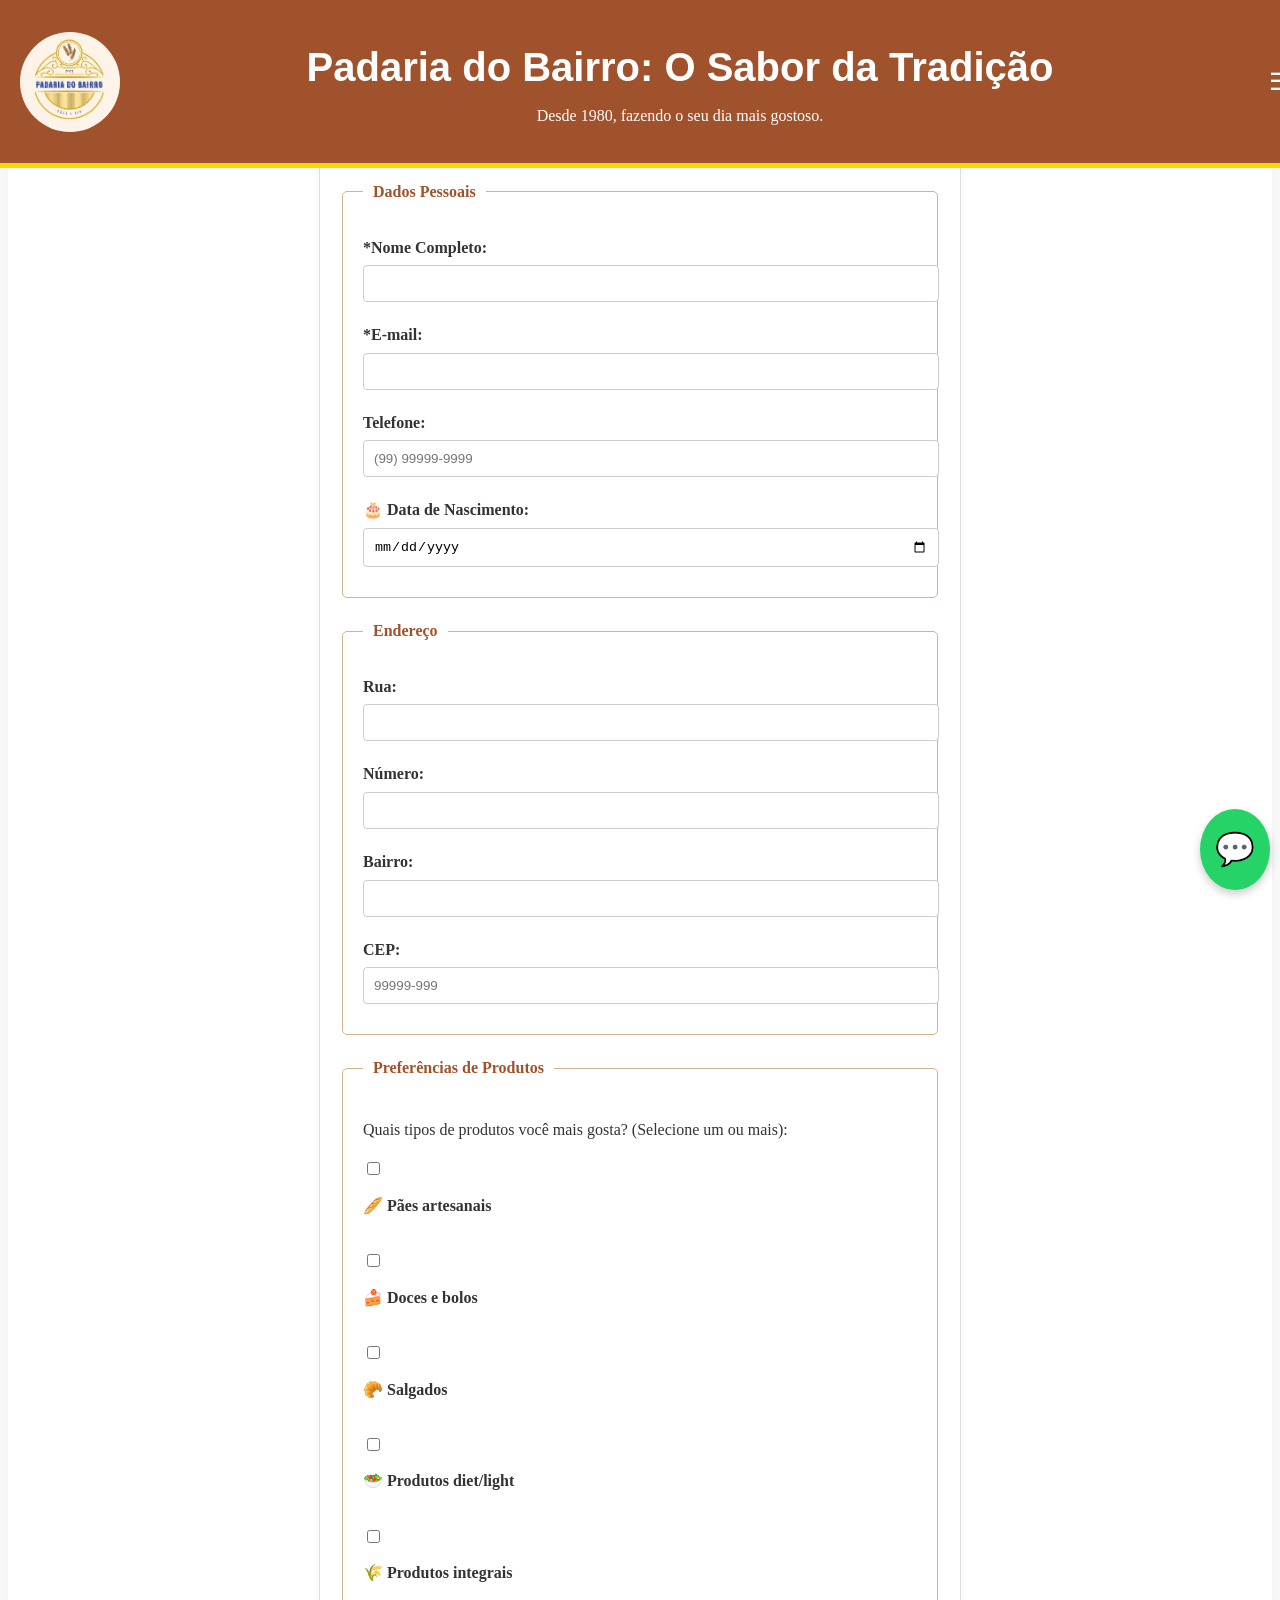
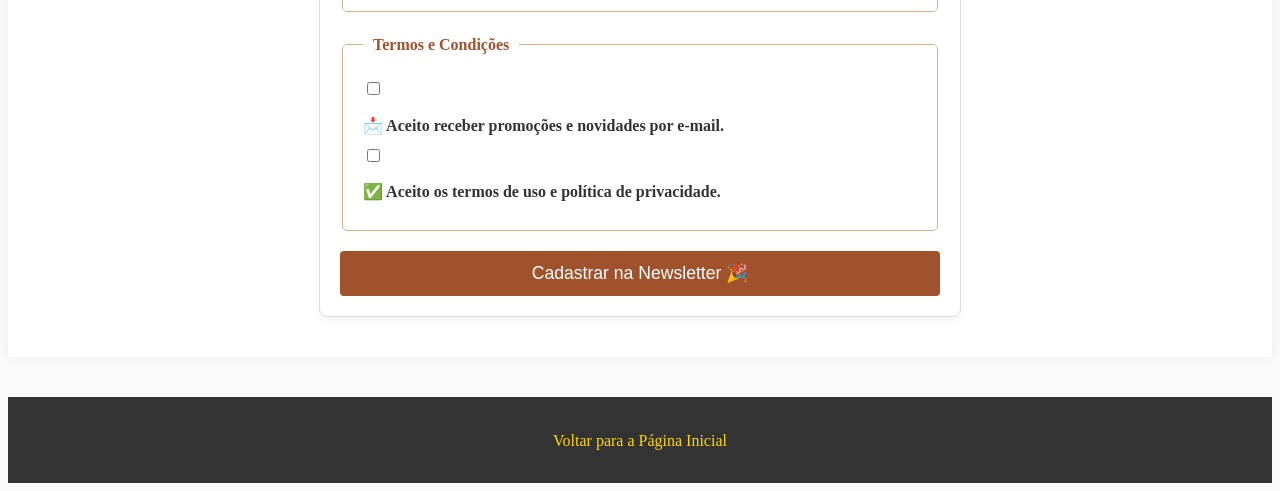
<file: cadastro.html>
<!DOCTYPE html>
<html lang="pt-BR">
<head>
    <meta charset="UTF-8">
    <meta name="viewport" content="width=device-width, initial-scale=1.0">
    <title>Cadastro e Newsletter | Padaria do Bairro</title>
    <link rel="stylesheet" href="css/style.css">
    
</head>
<body>
   <header id="cabecalho-principal">
        <a href="cadastro.html" class="logo-link">
            <img src="imagens/logo/Logo.jpg" alt="Logo da Padaria do Bairro" class="logo">
        </a>
        
        <button id="abrir-menu" aria-label="Abrir Menu Principal">☰</button> 
        <div class="header-content">
            <h1 id="titulo-com-tooltip">
                Padaria do Bairro: O Sabor da Tradição
            </h1>
            <p>Desde 1980, fazendo o seu dia mais gostoso.</p>
        </div>
        
    </header>
     <nav id="menu-lateral">
        <button id="fechar-menu">X Fechar</button>
        <ul class="nav-links">
            <li><a href="index.html#sobre-nos">Sobre Nós</a></li>
            <li><a href="index.html#cardapio">Cardápio</a></li>
            <li><a href="index.html#galeria-produtos">Produtos</a></li>
            <li><a href="index.html#localizacao-horarios-tabela">Horários</a></li>
            <li><a href="index.html#contato">Contato</a></li>
        </ul>
    </nav>
    <main>
        <form action="/cadastrar-newsletter" method="POST">

            <fieldset>
                <legend>Dados Pessoais</legend>
                
                <div>
                    <label for="nome-cadastro">*Nome Completo:</label>
                    <input type="text" id="nome-cadastro" name="nome-cadastro" required>
                </div>
                
                <div>
                    <label for="email-cadastro">*E-mail:</label>
                    <input type="email" id="email-cadastro" name="email-cadastro" required>
                </div>
                
                <div>
                    <label for="tel-cadastro">Telefone:</label>
                    <input type="tel" id="tel-cadastro" name="tel-cadastro" required pattern="\([0-9]{2}\) [0-9]{4,5}-[0-9]{4}" placeholder="(99) 99999-9999">
                </div>
                
                <div>
                    <label for="data-nasc">🎂 Data de Nascimento:</label>
                    <input type="date" id="data-nasc" name="data-nasc">
                </div>
            </fieldset>

            <fieldset>
                <legend>Endereço</legend>
                
                <div>
                    <label for="rua">Rua:</label>
                    <input type="text" id="rua" name="rua" required>
                </div>
                
                <div>
                    <label for="numero">Número:</label>
                    <input type="number" id="numero" name="numero" required min="1">
                </div>
                
                <div>
                    <label for="bairro">Bairro:</label>
                    <input type="text" id="bairro" name="bairro" required>
                </div>
                
                <div>
                    <label for="cep">CEP:</label>
                    <input type="text" id="cep" name="cep" required pattern="[0-9]{5}-[0-9]{3}" placeholder="99999-999">
                </div>
            </fieldset>
            
            <fieldset>
                <legend>Preferências de Produtos</legend>
                <p>Quais tipos de produtos você mais gosta? (Selecione um ou mais):</p>
                <div>
                    <input type="checkbox" id="pref-paes" name="preferencias[]" value="Pães Artesanais">
                    <label for="pref-paes">🥖 Pães artesanais</label><br>
                    
                    <input type="checkbox" id="pref-doces" name="preferencias[]" value="Doces/Bolos">
                    <label for="pref-doces">🍰 Doces e bolos</label><br>
                    
                    <input type="checkbox" id="pref-salgados" name="preferencias[]" value="Salgados">
                    <label for="pref-salgados">🥐 Salgados</label><br>
                    
                    <input type="checkbox" id="pref-light" name="preferencias[]" value="Diet/Light">
                    <label for="pref-light">🥗 Produtos diet/light</label><br>
                    
                    <input type="checkbox" id="pref-integrais" name="preferencias[]" value="Integrais">
                    <label for="pref-integrais">🌾 Produtos integrais</label>
                </div>
            </fieldset>

            <fieldset>
                <legend>Termos e Condições</legend>
                
                <div>
                    <input type="checkbox" id="aceita-promo" name="aceita-promo" value="Sim" required>
                    <label for="aceita-promo">📩 Aceito receber promoções e novidades por e-mail.</label>
                </div>
                
                <div>
                    <input type="checkbox" id="aceita-termos" name="aceita-termos" value="Sim" required>
                    <label for="aceita-termos">✅ Aceito os termos de uso e política de privacidade.</label>
                </div>
            </fieldset>

            <button type="submit">Cadastrar na Newsletter 🎉</button>
        </form>
    </main>

    <footer>
        <p><a href="index.html">Voltar para a Página Inicial</a></p>
    </footer>

    <a href="#cabecalho-principal" id="btn-topo" aria-label="Voltar ao topo da página">⬆️</a>
    <a href="https://wa.me/1312345678" target="_blank" class="whatsapp-flutuante" aria-label="Fale conosco pelo WhatsApp">💬</a>
    
</body>
      <script src="js/script.js" defer></script>
</html>
</file>
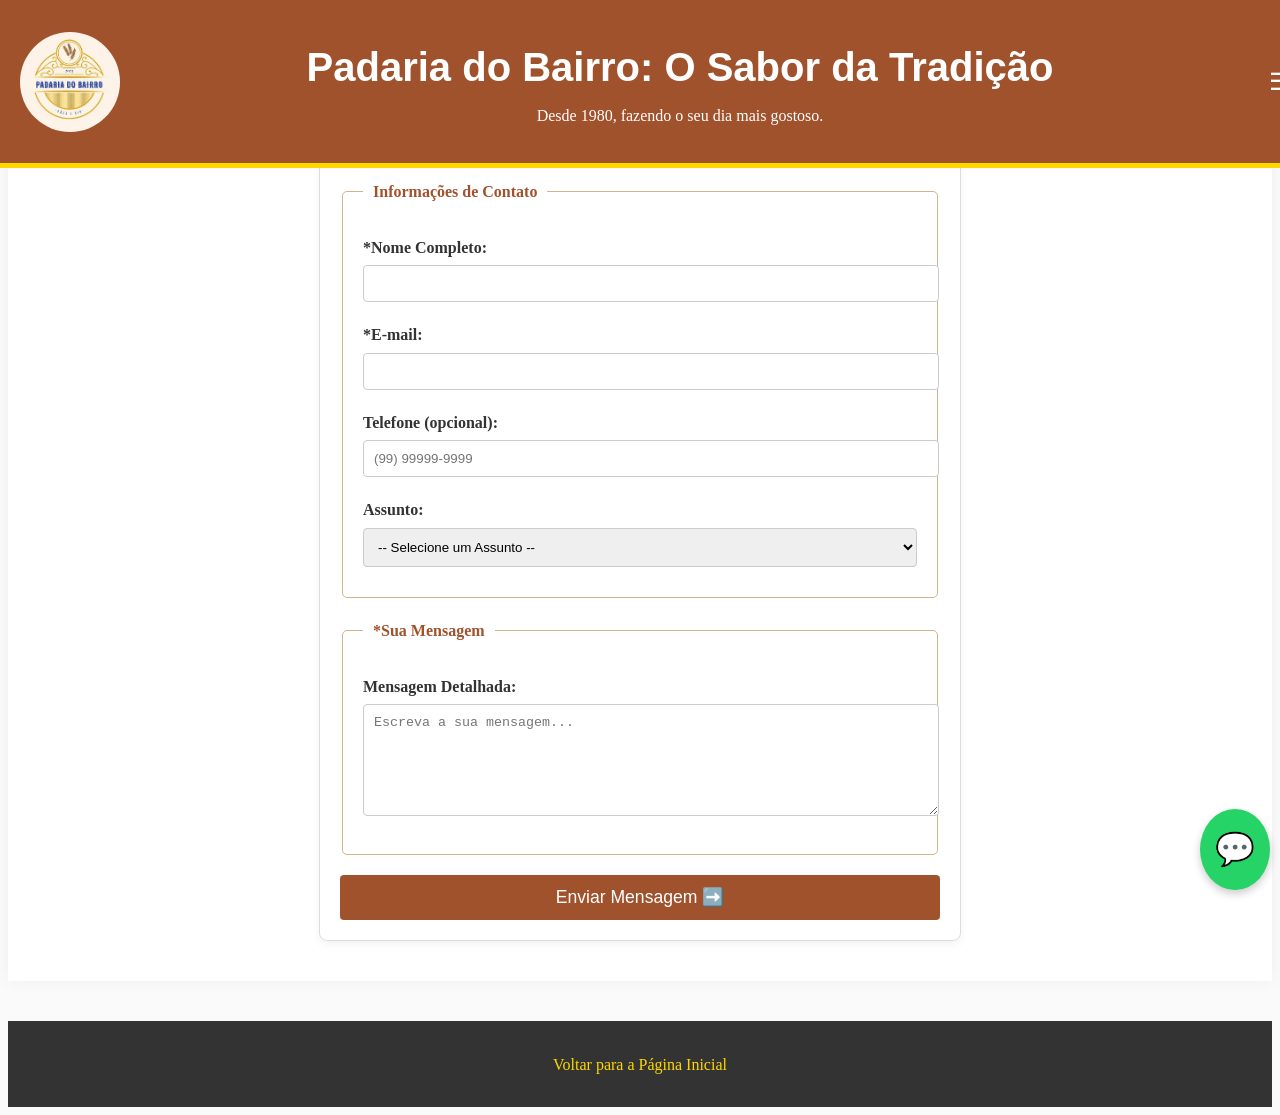
<file: contato.html>
<!DOCTYPE html>
<html lang="pt-BR">
<head>
    <meta charset="UTF-8">
    <meta name="viewport" content="width=device-width, initial-scale=1.0">
    <title>Contato | Padaria do Bairro</title>

    <link rel="stylesheet" href="css/style.css">
    
</head>
<body>
    <header id="cabecalho-principal">
        <a href="index.html" class="logo-link">
            <img src="imagens/logo/Logo.jpg" alt="Logo da Padaria do Bairro" class="logo">
        </a>
        <button id="abrir-menu" aria-label="Abrir Menu Principal">☰</button> 

        <div class="header-content">
            <h1 id="titulo-com-tooltip">
                Padaria do Bairro: O Sabor da Tradição
            </h1>
            <p>Desde 1980, fazendo o seu dia mais gostoso.</p>
        </div>
    </header>

     <nav id="menu-lateral">
        <button id="fechar-menu">X Fechar</button>
        <ul class="nav-links">
            <li><a href="index.html#sobre-nos">Sobre Nós</a></li>
            <li><a href="index.html#cardapio">Cardápio</a></li>
            <li><a href="index.html#galeria-produtos">Produtos</a></li>
            <li><a href="index.html#localizacao-horarios-tabela">Horários</a></li>
            <li><a href="index.html#contato">Contato</a></li>
        </ul>
    </nav>

    <main>
        <form action="/enviar-contato" method="POST">
            <fieldset>
                <legend>Informações de Contato</legend>
                
                <div>
                    <label for="nome-contato">*Nome Completo:</label>
                    <input type="text" id="nome-contato" name="nome-contato" required>
                </div>
                
                <div>
                    <label for="email-contato">*E-mail:</label>
                    <input type="email" id="email-contato" name="email-contato" required>
                </div>
                
                <div>
                    <label for="telefone-contato">Telefone (opcional):</label>
                    <input type="tel" id="telefone-contato" name="telefone-contato" pattern="\([0-9]{2}\) [0-9]{4,5}-[0-9]{4}" placeholder="(99) 99999-9999">
                </div>
                
                <div>
                    <label for="assunto">Assunto:</label>
                    <select id="assunto" name="assunto" required>
                        <option value="">-- Selecione um Assunto --</option>
                        <option value="info">ℹ️ Informações gerais</option>
                        <option value="reclamacao">⚠️ Reclamação</option>
                        <option value="sugestao">💡 Sugestão</option>
                        <option value="elogio">🌟 Elogio</option>
                        <option value="pedido">🎂 Pedido especial</option>
                        <option value="outros">❓ Outros</option>
                    </select>
                </div>

            </fieldset>

            <fieldset>
                <legend>*Sua Mensagem</legend>
                <div>
                    <label for="mensagem">Mensagem Detalhada:</label>
                    <textarea id="mensagem" name="mensagem" rows="6" required minlength="10" placeholder="Escreva a sua mensagem..."></textarea>
                </div>
            </fieldset>

            <button type="submit">Enviar Mensagem ➡️</button>
        </form>
    </main>
    
    <footer>
        <p><a href="index.html">Voltar para a Página Inicial</a></p>
    </footer>

    <a href="#cabecalho-principal" id="btn-topo" aria-label="Voltar ao topo da página">⬆️</a>
    <a href="https://wa.me/1312345678" target="_blank" class="whatsapp-flutuante" aria-label="Fale conosco pelo WhatsApp">💬</a>
    
</body>
<script src="js/script.js" defer></script>
</html>
</file>
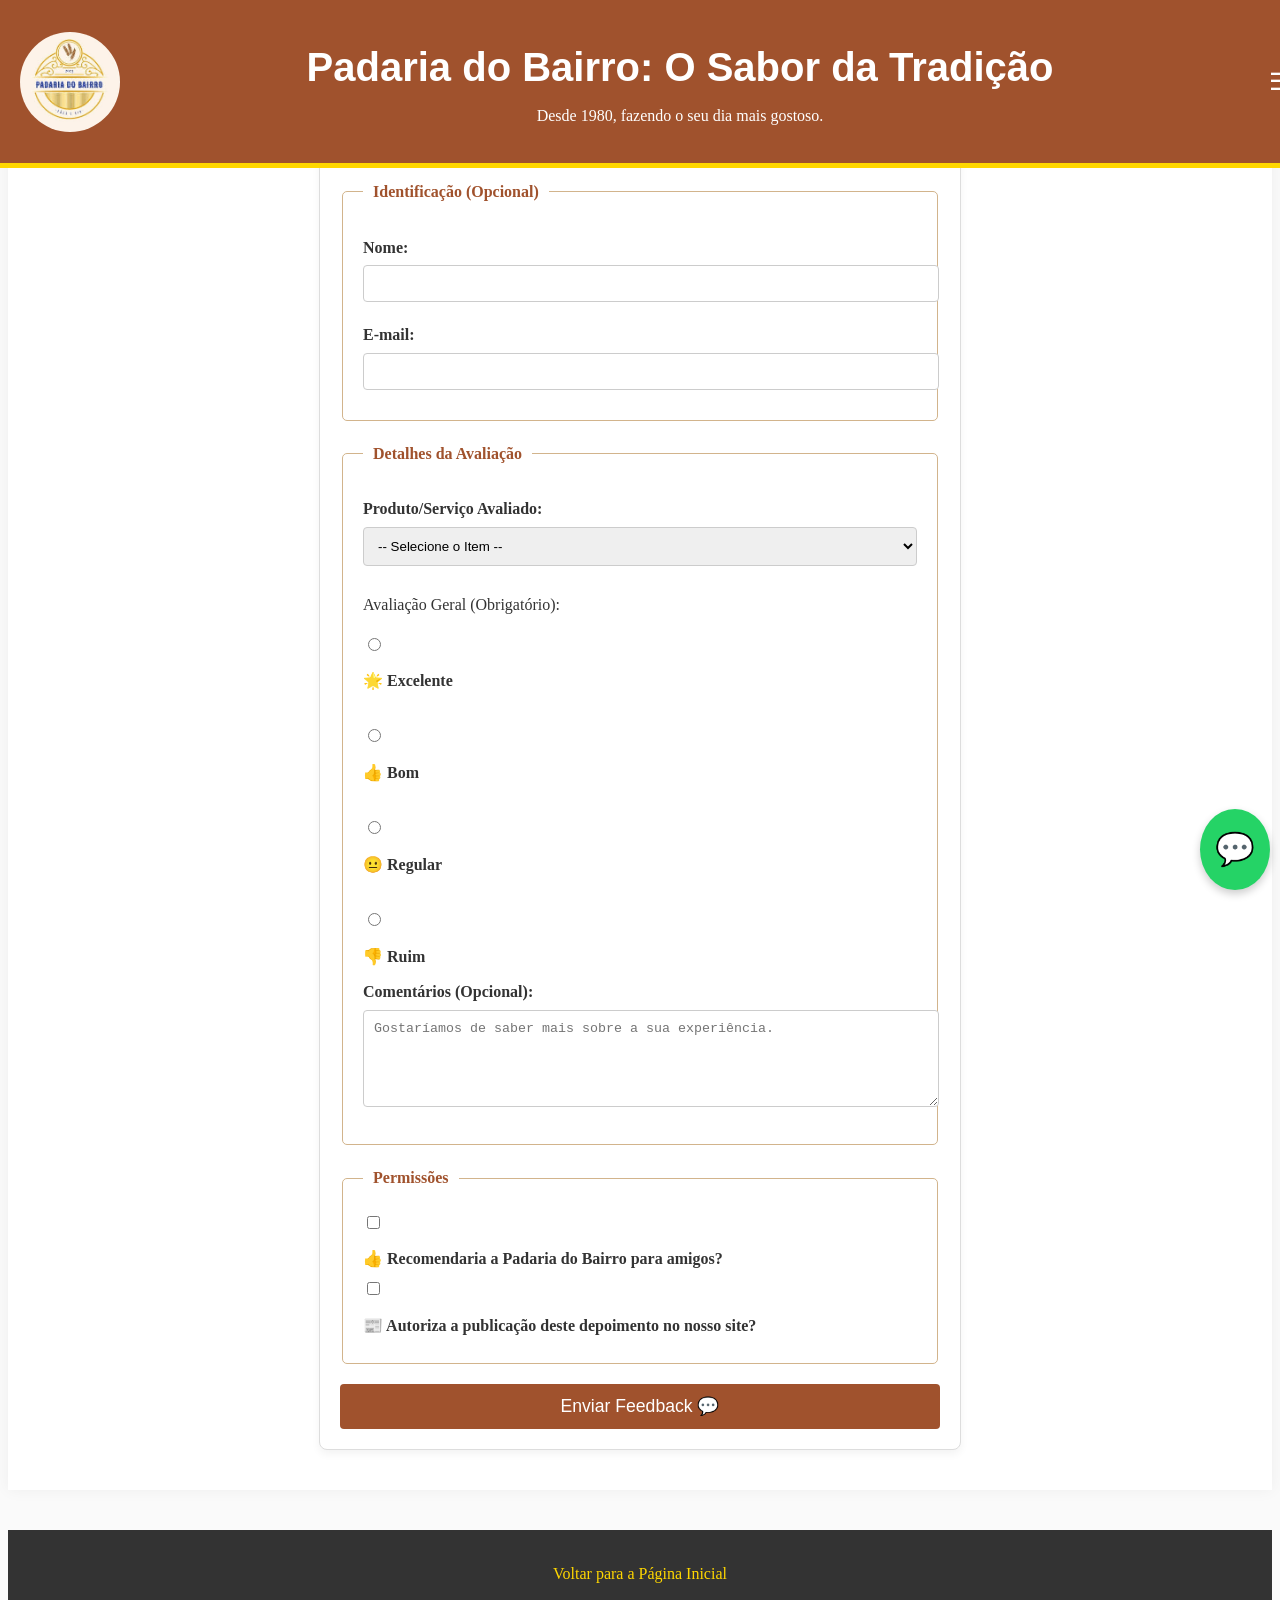
<file: feedback.html>
<!DOCTYPE html>
<html lang="pt-BR">
<head>
    <meta charset="UTF-8">
    <meta name="viewport" content="width=device-width, initial-scale=1.0">
    <title>Feedback e Avaliação | Padaria do Bairro</title>

    <link rel="stylesheet" href="css/style.css">
    
</head>
<body>
    <header id="cabecalho-principal">
        <a href="index.html" class="logo-link">
            <img src="imagens/logo/Logo.jpg" alt="Logo da Padaria do Bairro" class="logo">
        </a>
        
        <button id="abrir-menu" aria-label="Abrir Menu Principal">☰</button> 

        <div class="header-content">
            <h1 id="titulo-com-tooltip">
                Padaria do Bairro: O Sabor da Tradição
            </h1>
            <p>Desde 1980, fazendo o seu dia mais gostoso.</p>
        </div>
    </header>
    <nav id="menu-lateral">
        <button id="fechar-menu">X Fechar</button>
        <ul class="nav-links">
            <li><a href="index.html#sobre-nos">Sobre Nós</a></li>
            <li><a href="index.html#cardapio">Cardápio</a></li>
            <li><a href="index.html#galeria-produtos">Produtos</a></li>
            <li><a href="index.html#localizacao-horarios-tabela">Horários</a></li>
            <li><a href="index.html#contato">Contato</a></li>
        </ul>
    </nav>
    <main>
        <form action="/enviar-feedback" method="POST">

            <fieldset>
                <legend>Identificação (Opcional)</legend>
                <div>
                    <label for="nome-feedback">Nome:</label>
                    <input type="text" id="nome-feedback" name="nome-feedback">
                </div>
                
                <div>
                    <label for="email-feedback">E-mail:</label>
                    <input type="email" id="email-feedback" name="email-feedback">
                </div>
            </fieldset>

            <fieldset>
                <legend>Detalhes da Avaliação</legend>
                
                <div>
                    <label for="produto-avaliado">Produto/Serviço Avaliado:</label>
                    <select id="produto-avaliado" name="produto-avaliado" required>
                        <option value="">-- Selecione o Item --</option>
                        <option value="Pães">🥖 Pães tradicionais</option>
                        <option value="Doces">🍰 Doces e bolos</option>
                        <option value="Salgados">🥐 Salgados</option>
                        <option value="Atendimento">👥 Atendimento</option>
                        <option value="Ambiente">🏠 Ambiente</option>
                        <option value="Preços">💲 Preços</option>
                    </select>
                </div>

                <p>Avaliação Geral (Obrigatório):</p>
                <div>
                    <input type="radio" id="aval-exc" name="avaliacao" value="Excelente" required>
                    <label for="aval-exc">🌟 Excelente</label><br>
                    
                    <input type="radio" id="aval-bom" name="avaliacao" value="Bom">
                    <label for="aval-bom">👍 Bom</label><br>
                    
                    <input type="radio" id="aval-reg" name="avaliacao" value="Regular">
                    <label for="aval-reg">😐 Regular</label><br>
                    
                    <input type="radio" id="aval-ruim" name="avaliacao" value="Ruim">
                    <label for="aval-ruim">👎 Ruim</label>
                </div>

                <div>
                    <label for="comentarios">Comentários (Opcional):</label>
                    <textarea id="comentarios" name="comentarios" rows="5" placeholder="Gostaríamos de saber mais sobre a sua experiência."></textarea>
                </div>
            </fieldset>

            <fieldset>
                <legend>Permissões</legend>
                <div>
                    <input type="checkbox" id="recomenda" name="recomenda" value="Sim">
                    <label for="recomenda">👍 Recomendaria a Padaria do Bairro para amigos?</label>
                </div>
                
                <div>
                    <input type="checkbox" id="autoriza-pub" name="autoriza-pub" value="Sim">
                    <label for="autoriza-pub">📰 Autoriza a publicação deste depoimento no nosso site?</label>
                </div>
            </fieldset>

            <button type="submit">Enviar Feedback 💬</button>
        </form>
    </main>

    <footer>
        <p><a href="index.html">Voltar para a Página Inicial</a></p>
    </footer>

     <a href="#cabecalho-principal" id="btn-topo" aria-label="Voltar ao topo da página">⬆️</a>
     <a href="https://wa.me/1312345678" target="_blank" class="whatsapp-flutuante" aria-label="Fale conosco pelo WhatsApp">💬</a>
    
</body>
    <script src="js/script.js" defer></script>
</html>
</file>
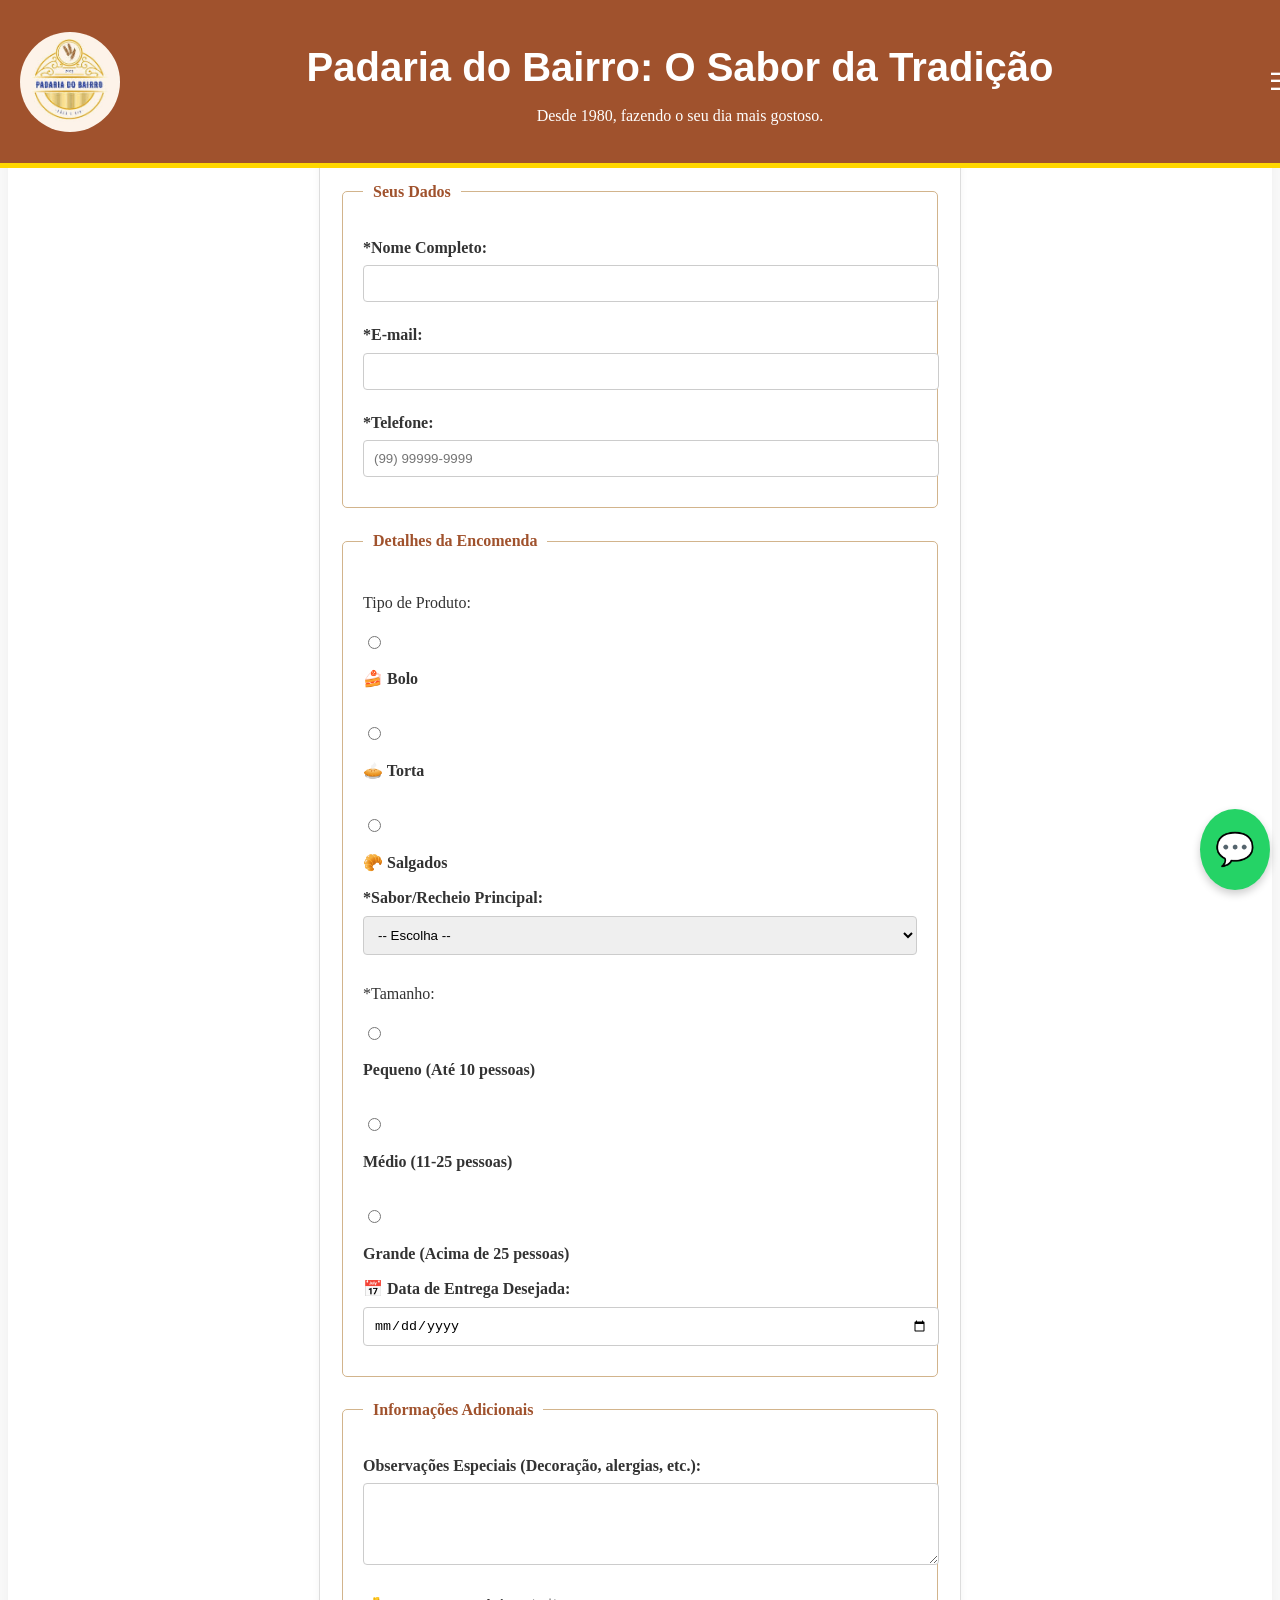
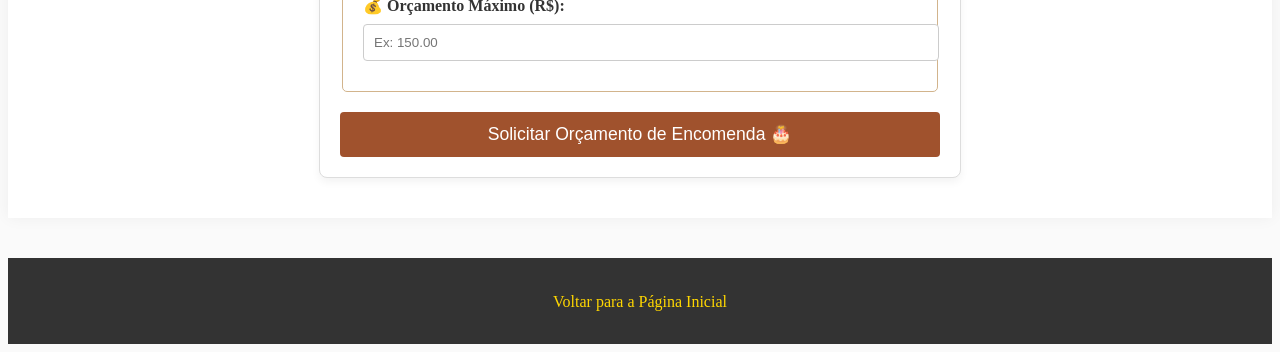
<file: pedidos.html>
<!DOCTYPE html>
<html lang="pt-BR">
<head>
    <meta charset="UTF-8">
    <meta name="viewport" content="width=device-width, initial-scale=1.0">
    <title>Pedidos Especiais | Padaria do Bairro</title>

    <link rel="stylesheet" href="css/style.css">
   
</head>
<body>
   <header id="cabecalho-principal">
        <a href="index.html" class="logo-link">
            <img src="imagens/logo/Logo.jpg" alt="Logo da Padaria do Bairro" class="logo">
        </a>
        
        <button id="abrir-menu" aria-label="Abrir Menu Principal">☰</button> 

        <div class="header-content">
            <h1 id="titulo-com-tooltip">
                Padaria do Bairro: O Sabor da Tradição
            </h1>
            <p>Desde 1980, fazendo o seu dia mais gostoso.</p>
        </div>
    </header>
     <nav id="menu-lateral">
        <button id="fechar-menu">X Fechar</button>
        <ul class="nav-links">
            <li><a href="index.html#sobre-nos">Sobre Nós</a></li>
            <li><a href="index.html#cardapio">Cardápio</a></li>
            <li><a href="index.html#galeria-produtos">Produtos</a></li>
            <li><a href="index.html#localizacao-horarios-tabela">Horários</a></li>
            <li><a href="index.html#contato">Contato</a></li>
        </ul>
    </nav>
    <main>
        <form action="/processar-pedido" method="POST">

            <fieldset>
                <legend>Seus Dados</legend>
                
                <div>
                    <label for="nome-pedido">*Nome Completo:</label>
                    <input type="text" id="nome-pedido" name="nome-pedido" required>
                </div>
                
                <div>
                    <label for="email-pedido">*E-mail:</label>
                    <input type="email" id="email-pedido" name="email-pedido" required>
                </div>
                
                <div>
                    <label for="telefone-pedido">*Telefone:</label>
                    <input type="tel" id="telefone-pedido" name="telefone-pedido" required pattern="\([0-9]{2}\) [0-9]{4,5}-[0-9]{4}" placeholder="(99) 99999-9999">
                </div>
            </fieldset>

            <fieldset>
                <legend>Detalhes da Encomenda</legend>
                
                <p>Tipo de Produto:</p>
                <div>
                    <input type="radio" id="produto-bolo" name="tipo-produto" value="Bolo" required>
                    <label for="produto-bolo">🍰 Bolo</label><br>
                    
                    <input type="radio" id="produto-torta" name="tipo-produto" value="Torta">
                    <label for="produto-torta">🥧 Torta</label><br>
                    
                    <input type="radio" id="produto-salgado" name="tipo-produto" value="Salgados">
                    <label for="produto-salgado">🥐 Salgados</label>
                </div>
                
                <div>
                    <label for="sabor">*Sabor/Recheio Principal:</label>
                    <select id="sabor" name="sabor" required>
                        <option value="">-- Escolha --</option>
                        <option value="Chocolate">🍫 Chocolate</option>
                        <option value="Morango">🍓 Morango</option>
                        <option value="Baunilha">🥛 Baunilha</option>
                        <option value="Coco">🥥 Coco</option>
                        <option value="Queijo">🧀 Queijo (Salgado)</option>
                    </select>
                </div>

                <p>*Tamanho:</p>
                <div>
                    <input type="radio" id="tamanho-peq" name="tamanho" value="Pequeno" required>
                    <label for="tamanho-peq">Pequeno (Até 10 pessoas)</label><br>
                    <input type="radio" id="tamanho-med" name="tamanho" value="Médio">
                    <label for="tamanho-med">Médio (11-25 pessoas)</label><br>
                    <input type="radio" id="tamanho-gde" name="tamanho" value="Grande">
                    <label for="tamanho-gde">Grande (Acima de 25 pessoas)</label>
                </div>

                <div>
                    <label for="data-entrega">📅 Data de Entrega Desejada:</label>
                    <input type="date" id="data-entrega" name="data-entrega" required>
                </div>
            </fieldset>

            <fieldset>
                <legend>Informações Adicionais</legend>
                
                <div>
                    <label for="observacoes">Observações Especiais (Decoração, alergias, etc.):</label>
                    <textarea id="observacoes" name="observacoes" rows="4"></textarea>
                </div>
                
                <div>
                    <label for="orcamento">💰 Orçamento Máximo (R$):</label>
                    <input type="number" id="orcamento" name="orcamento" min="20" step="0.50" placeholder="Ex: 150.00">
                </div>
            </fieldset>

            <button type="submit">Solicitar Orçamento de Encomenda 🎂</button>
        </form>
    </main>

    <footer>
        <p><a href="index.html">Voltar para a Página Inicial</a></p>
    </footer>

    <a href="#cabecalho-principal" id="btn-topo" aria-label="Voltar ao topo da página">⬆️</a>
    <a href="https://wa.me/1312345678" target="_blank" class="whatsapp-flutuante" aria-label="Fale conosco pelo WhatsApp">💬</a>
    
</body>
    <script src="js/script.js" defer></script>
</html>
</file>
<file: css/style.css>
/* ========================================= */
/* 1. VARIÁVEIS E TIPOGRAFIA BASE  */
/* ========================================= */

:root {
    --cor-primaria: #A0522D; 
    --cor-secundaria: #FFD700; 
    --cor-fundo: #FAFAFA; 
    --cor-texto: #333333; 
    --cor-hover: #D2B48C; 
    --fonte-principal: 'Georgia', serif;
    --fonte-titulo: 'Tahoma', sans-serif;
    --espacamento-secao: 40px;
}

/* reset.css já aplica box-sizing e zera margens; tipografia */
body {
    font-family: var(--fonte-principal);
    color: var(--cor-texto);
    background-color: var(--cor-fundo);
    line-height: 1.6;
    padding-top: 100px; /* espaço p/ header fixo */
    -webkit-font-smoothing:antialiased;
    -moz-osx-font-smoothing:grayscale;
}

/* Container central */
.container {
    max-width: 1100px;
    margin: 0 auto;
    padding: 0 20px;
}

main {
    background-color: #FFFFFF; 
    box-shadow: 0 0 15px rgba(0, 0, 0, 0.05); 
    padding-top: 40px; 
    padding-bottom: 40px;
}

section {
    padding: var(--espacamento-secao) 0;
    border-bottom: 1px solid #EEEEEE;
}

/* Header fixo */
#cabecalho-principal {
    background-color: var(--cor-primaria);
    color: white;
    border-bottom: 5px solid var(--cor-secundaria);
    
    position: fixed; 
    top: 0;
    left: 0;
    width: 100%; 
    z-index: 1000; 

    display: flex; 
    align-items: center; 
    justify-content: space-between; 
    padding: 20px 20px; 
    gap: 1rem;
}

.logo {
    max-width: 100px; 
    height: auto;
    border-radius: 50%;
}

.logo-link {
    margin-right: auto;
    order: 1;
}

#abrir-menu {
    order: 3;
    width: 40px; 
    background-color: transparent;
    color: white;
    border: none;
    font-size: 1.5em;
    cursor: pointer;
    margin-left: 20px; 
}

.header-content {
    flex-grow: 1; 
    text-align: center; 
    order: 2; 
}

.header-content h1 {
    font-family: var(--fonte-titulo);
    font-size: 2.5em;
    margin-bottom: 5px;
    line-height:1;
}

/* Tipografia */
h2, h3 {
    font-family: var(--fonte-titulo);
    color: var(--cor-primaria);
    margin-top: 0;
    margin-bottom: 15px;
}

h2 {
    font-size: 1.8em;
    border-left: 5px solid var(--cor-secundaria);
    padding-left: 10px;
    margin-top: 30px;
}

h3 {
    font-size: 1.3em;
    color: var(--cor-texto); 
    border-bottom: 1px dashed var(--cor-hover); 
    padding-left: 0;
    padding-bottom: 5px;
    margin-top: 20px;
}

p {
    margin-bottom: 15px;
}

ul, ol {
    margin-left: 20px;
    margin-bottom: 20px;
}

ul li, ol li {
    padding-left: 5px;
    margin-bottom: 5px;
}

/* Links */
a {
    color: var(--cor-primaria);
    text-decoration: none;
    transition: color 0.3s ease-in-out;
}

a:hover, a:focus {
    color: var(--cor-secundaria);
    text-decoration: underline;
}

/* Galeria e produtos - grid responsivo */
.galeria {
    display: flex;
    flex-wrap: wrap; 
    gap: 20px;
    justify-content: center; 
    margin-top: 20px;
}

.card-produto-wrapper {
    position: relative; 
    max-width: 300px;
    height: 200px; 
    display: block; 
    margin-bottom: 20px;
    overflow: hidden; 
    
    border: 3px solid var(--cor-secundaria); 
    border-radius: 8px;
    box-shadow: 2px 2px 5px rgba(0, 0, 0, 0.1);
}

.card-produto-wrapper img {
    width: 100%; 
    height: 100%; 
    object-fit: cover; 
    border: none; 
    border-radius: 0;
    transition: transform 0.3s ease-in-out;
}

#galeria-ambiente .galeria img {
    max-width: 300px;
    height: 200px;
    object-fit: cover;
    
    border: 3px solid var(--cor-secundaria);
    border-radius: 8px;
    box-shadow: 2px 2px 5px rgba(0, 0, 0, 0.1);
}

.galeria img:hover {
    transform: scale(1.05); 
    box-shadow: 4px 4px 10px rgba(0, 0, 0, 0.15);
}

.badge-promocao {
    position: absolute; 
    top: 15px;
    left: 0;
    z-index: 10; 
    background-color: #DC3545; 
    color: white;
    padding: 5px 10px;
    border-radius: 0 4px 4px 0; 
    font-weight: bold;
    font-size: 0.85em;
    text-transform: uppercase;
}

/* Vídeo responsivo  */
/* --- Solução para Vídeos e Iframes Responsivos (16:9) --- */

/* Este container (wrapper) força a proporção usando padding-bottom */
.video-responsive {
    /* Define a largura total */
    width: 100%; 
    /* Garante que o elemento interno (iframe) possa ser posicionado absolutamente */
    position: relative; 
    /* Remove a altura padrão */
    height: 0; 
    /* ESSENCIAL: Cria a proporção 16:9. (9 / 16) * 100% = 56.25% */
    padding-bottom: 56.25%; 
    /* Garante que nada transborde */
    overflow: hidden; 
    /* Espaço extra abaixo do vídeo */
    margin-bottom: 20px;
}

/* ============================= */
/* CARD PREMIUM PARA O VÍDEO     */
/* ============================= */

.video-card-section {
  text-align: center;
  padding: 40px 20px;
}

.video-card-section h2 {
  margin-bottom: 25px;
  font-size: 1.9rem;
  font-weight: 600;
}

/* Card com detalhe dourado */
.video-card {
  background: #ffffff;
  max-width: 880px;
  margin: 0 auto;
  padding: 22px;
  border-radius: 14px;
  box-shadow: 0 4px 14px rgba(0,0,0,0.12);
  border: 2px solid #f2d59b; /* dourado suave */
}

.video-card.gold-accent {
  border-color: #d9b15e; /* dourado um pouco mais elegante */
}

/* Moldura interna do vídeo */
.video-frame {
  position: relative;
  padding-bottom: 56.25%; /* 16:9 */
  height: 0;
  overflow: hidden;
  border-radius: 12px;
}

.video-frame iframe {
  position: absolute;
  top: 0;
  left: 0;
  width: 100%;
  height: 100%;
  border: none;
}

/* Responsividade */
@media (max-width: 480px) {
  .video-card {
    padding: 14px;
  }
}

/* O Iframe Interno */
.video-responsive iframe {
    /* Faz o iframe preencher todo o wrapper */
    position: absolute; 
    top: 0;
    left: 0;
    width: 100%;
    height: 100%;
    /* Remove a borda padrão */
    border: none; 
}

/* 1. Estilização do Container */
.video-container {
    /* Define a largura máxima que você quer que o vídeo ocupe no layout */
    max-width: 800px; 
    /* ESSENCIAL para Centralizar Horizontalmente o Container na tela */
    margin: 0 auto; 
    /* Padding para afastar de outros elementos */
    padding: 20px;
    /* (Opcional) Estilo visual para o container */
    background-color: #f0f0f0;
    border-radius: 8px;
}

/* 2. Estilização do Elemento <video> */
.video-container video {
    /* Faz o vídeo preencher a largura total do seu container (800px max) */
    width: 100%; 
    /* Garante que a altura se ajuste automaticamente, mantendo a proporção */
    height: auto; 
    /* Centraliza o vídeo dentro do container (opcional, mas garante que não haja bordas) */
    display: block;
}

/* Tabelas */
table {
    width: 100%;
    border-collapse: collapse;
    margin: 25px 0;
    font-size: 0.9em;
    min-width: 320px; /* reduzido para mobile */
}

caption {
    margin-bottom: 10px;
    font-weight: bold;
    color: var(--cor-primaria);
}

thead tr {
    background-color: var(--cor-primaria);
    color: #ffffff;
    text-align: left;
    border-bottom: 2px solid var(--cor-secundaria);
}

th, td {
    padding: 12px 15px;
    border: 1px solid #dddddd;
}

tbody tr {
    border-bottom: 1px solid #eeeeee;
}

tbody tr:nth-of-type(even) {
    background-color: #f3f3f3;
}

tbody tr:last-of-type {
    border-bottom: 2px solid var(--cor-secundaria);
}

/* Formulários */
form {
    max-width: 600px;
    margin: 0 auto;
    padding: 20px;
    background-color: #ffffff;
    border: 1px solid #ddd;
    border-radius: 8px;
    box-shadow: 0 4px 8px rgba(0, 0, 0, 0.05);
}

fieldset {
    border: 1px solid var(--cor-hover);
    padding: 20px;
    margin-bottom: 20px;
    border-radius: 5px;
}

legend {
    font-weight: bold;
    color: var(--cor-primaria);
    padding: 0 10px;
}

label {
    display: block;
    margin-bottom: 5px;
    margin-top: 10px;
    font-weight: bold;
}

input[type="text"],
input[type="email"],
input[type="tel"],
input[type="date"],
input[type="number"],
select,
textarea {
    width: 100%;
    padding: 10px;
    margin-bottom: 10px;
    border: 1px solid #cccccc;
    border-radius: 4px;
    transition: border-color 0.3s ease, box-shadow 0.3s ease;
}

input:focus, select:focus, textarea:focus {
    border-color: var(--cor-secundaria);
    box-shadow: 0 0 5px rgba(255, 215, 0, 0.5);
    outline: none;
}

button[type="submit"] {
    display: block;
    width: 100%;
    padding: 12px;
    background-color: var(--cor-primaria);
    color: white;
    border: none;
    border-radius: 4px;
    font-size: 1.1em;
    cursor: pointer;
    transition: background-color 0.3s ease, transform 0.1s;
    margin-top: 20px;
}

button[type="submit"]:hover {
    background-color: #C17D46;
}

button[type="submit"]:active {
    background-color: var(--cor-primaria);
    transform: translateY(1px);
}

/* Footer */
footer {
    background-color: var(--cor-texto);
    color: #DDDDDD;
    padding: 15px 0;
    text-align: center;
    margin-top: var(--espacamento-secao);
}

footer a {
    color: var(--cor-secundaria);
}

/* Posicionamento - botão whatsapp e topo  */
.whatsapp-flutuante {
    position: fixed;
    bottom: 10px; 
    right: 10px; 
    z-index: 9000; 
    display: flex; 
    align-items: center; 
    justify-content: center;
    background-color: #25D366; 
    color: white;
    font-size: 2em;
    padding: 15px;
    border-radius: 50%; 
    text-align: center;
    box-shadow: 0 4px 8px rgba(0, 0, 0, 0.2);
    transition: background-color 0.3s;
}

.whatsapp-flutuante:hover {
    background-color: #128C7E;
}

#btn-topo {
    position: fixed;
    bottom: 90px; 
    right: 20px;
    z-index: 9999;
    display: flex; 
    align-items: center; 
    justify-content: center;
    background-color: var(--cor-secundaria);
    color: var(--cor-texto);
    font-size: 1.5em;
    padding: 10px 15px;
    border-radius: 50%;
    box-shadow: 0 2px 5px rgba(0, 0, 0, 0.2);
    opacity: 0;
    visibility: hidden; 
    transition: opacity 0.4s, visibility 0.4s;
}

#btn-topo.visivel {
    opacity: 1;
    visibility: visible;
}

/* Menu lateral original (off-canvas) */
#menu-lateral {
    position: fixed;
    top: 0;
    right: 0; 
    width: 250px;
    height: 100%;
    z-index: 1500; 
    background-color: var(--cor-primaria); 
    color: white;
    padding: 20px;
    box-shadow: 4px 0 8px rgba(0, 0, 0, 0.2);
    
    transform: translateX(100%); 
    transition: transform 0.28s ease-out, visibility 0.28s;
    visibility: hidden;
}

#menu-lateral.aberto {
    transform: translateX(0); 
    visibility: visible;
}

#menu-lateral a {
    color: white;
    display: block;
    padding: 10px 10px;
    border-bottom: 4px solid rgba(255, 255, 255, 0.1);
}

#fechar-menu {
    background: transparent;
    color: rgb(253, 250, 250);
    border: none;
    font-size: 1.2em;
    cursor: pointer;
    margin-bottom: 20px;
    padding: 5px;
}

/* Modal  */
.modal-overlay {
    position: fixed;
    top: 0;
    left: 0;
    width: 100%;
    height: 100%;
    background-color: rgba(0, 0, 0, 0.7); 
    z-index: 2000; 
    display: flex;
    justify-content: center;
    align-items: center;
    
    visibility: hidden; 
    opacity: 0;
    transition: visibility 0.3s, opacity 0.3s;
}

.modal-overlay.ativo {
    visibility: visible;
    opacity: 1;
}

.modal-content {
    background-color: rgb(255, 255, 255);
    padding: 30px;
    border-radius: 8px;
    max-width: 500px;
    width: 90%;
    box-shadow: 0 5px 15px rgba(0, 0, 0, 0.3);
}
.modal-content h2 {
    margin-top: 0;
    color: var(--cor-primaria);
}
.modal-content button {
    margin-top: 20px;
    padding: 10px 15px;
    background-color: var(--cor-primaria);
    color: rgb(241, 238, 238);
    border: none;
    border-radius: 4px;
    cursor: pointer;
}


/* Acessibilidade e imagens fluídas (importante para mobile) */
a:focus, button:focus, input:focus, textarea:focus, select:focus {
  outline: 3px solid var(--cor-secundaria);
  outline-offset: 3px;
}

img, iframe, video {
  max-width: 100%;
  height: auto;
  display: block;
  }

/* pequenas adaptações mobile-friendly */
@media (max-width: 768px) {

  /* reduz padding do body para não empurrar o conteúdo para fora */
  body { padding-top: 90px; }

  #cabecalho-principal {
    flex-direction: column;
    align-items: center;
    gap: 0.6rem;
    padding: 12px;
    text-align: center;
  }

  .header-content h1 { font-size: 1.6rem; }

  /* galeria em colunas para caber em mobile */
  .galeria { display: grid; grid-template-columns: 1fr; gap: 12px; padding: 0 8px; }

  /* produtos: permitir responsividade e ajuste de tamanho */
  .produtos-galeria .card-produto-wrapper { width: 100%; max-width: none; height: auto; border: 2px solid var(--cor-secundaria); }

  .produto-img, .card-produto-wrapper img { height: auto; object-fit: cover; }

  /* menu lateral toma full width para mobile quando aberto */
  #menu-lateral { width: 100%; max-width: none; right: 0; }

  /* tabela menor: overflow com scroll */
  table { min-width: 100%; display: block; overflow-x: auto; }

  /* hero e contato: empilhar */
  #hero { display: block; text-align: center; }
  .responsive-hero { max-width: 100%; height: auto; }

  /* botão topo e whatsapp ajustes */
  .whatsapp-flutuante { right: 12px; bottom: 12px; font-size: 1.6em; width:40px; height:40px; }
  #btn-topo { right: 12px; bottom: 76px; width:44px; height:44px; font-size:1rem; }

  /* modal: reduz padding */
  .modal-content { padding: 18px; max-width: 92%; }
}

/* Ajustes para tablets e desktops (ampliação progressiva) */
@media (min-width: 769px) and (max-width: 1024px) {
  .galeria { gap: 18px; display: grid; grid-template-columns: repeat(2, 1fr); }
  .card-produto-wrapper { max-width: 100%; height: 220px; }
  #cabecalho-principal { padding: 16px 20px; }
}

/* >= 1024 desktop */
@media (min-width: 1024px) {
  body { padding-top: 110px; } /* mantém header sem sobrepor conteúdo */
  .galeria { display:flex; flex-wrap:wrap; justify-content:center; gap:20px; }
  .produtos-galeria { display:flex; flex-wrap:wrap; justify-content:center; gap:20px; }
  .card-produto-wrapper { width: 300px; height:200px; }
}

/* Prefer reduced motion for accessibility */
@media (prefers-reduced-motion: reduce) {
  * { transition: none !important; animation-duration: 0 !important; }
}
.depoimentos-section {
    background-color: #fff8e7; /* leve tom aconchegante */
    padding: 40px 20px;
    text-align: center;
}

.depoimentos-section h2 {
    margin-bottom: 30px;
}

.depoimentos-container {
    display: grid;
    grid-template-columns: repeat(auto-fit, minmax(260px, 1fr));
    gap: 20px;
    margin-top: 20px;
}

.depoimento-card {
    background-color: #ffffff;
    border: 2px solid var(--cor-secundaria);
    border-radius: 10px;
    padding: 20px;
    box-shadow: 0 3px 8px rgba(0, 0, 0, 0.10);
    text-align: left;
    transition: transform 0.3s ease, box-shadow 0.3s ease-in-out;
}

.depoimento-card p {
    font-style: italic;
    margin-bottom: 10px;
}

.depoimento-card strong {
    display: block;
    text-align: right;
    font-size: 0.9em;
}

.depoimento-card:hover {
    transform: scale(1.02);
    box-shadow: 0 5px 14px rgba(0, 0, 0, 0.15);
}

/* Ajustes Mobile */
@media (max-width: 480px) {
    .depoimento-card {
        padding: 15px;
    }
}
</file>
